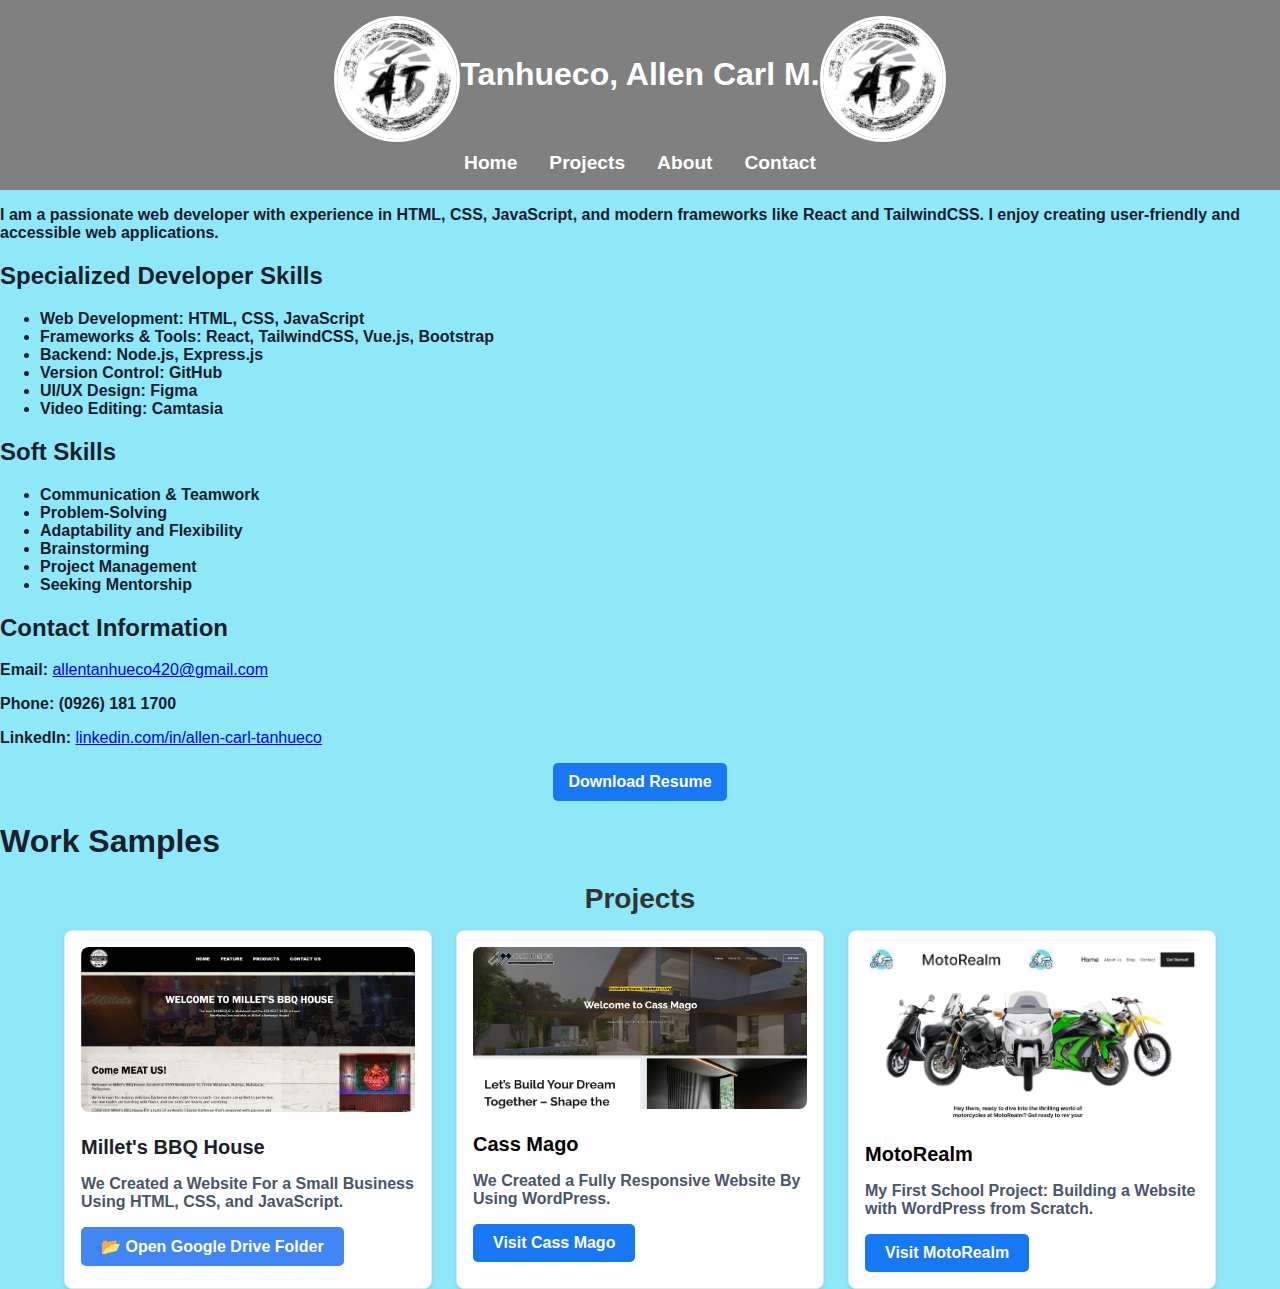
<file: Portfolio/about.html>
<!DOCTYPE html>
<html lang="en">
<head>
    <meta charset="UTF-8">
    <meta name="viewport" content="width=device-width, initial-scale=1.0">
    <title>About Me - Allen Carl Tanhueco</title>
    <link href="styles.css" rel="stylesheet">
</head>
<body>
    <!-- Navbar -->
  <header class="navbar bg-white py-4 shadow-md">
    <div class="container mx-auto flex flex-col items-center">
      <div class="logo-container flex items-center space-x-4">
        <img src="images/selfbrand-logo.jpg" alt="Logo Left" class="logo w-16 h-16 rounded-full border-2 border-gray-300">
        <a href="index.html" class="brand text-2xl font-bold text-gray-900">Tanhueco, Allen Carl M.</a>
        <img src="images/selfbrand-logo.jpg" alt="Logo Right" class="logo w-16 h-16 rounded-full border-2 border-gray-300">
      </div>

      <!-- Navigation Links -->
      <nav class="nav-links flex space-x-6 mt-4">
        <a href="index.html" class="text-gray-700 hover:text-blue-600 font-medium">Home</a>
        <a href="projects.html" class="text-gray-700 hover:text-blue-600 font-medium">Projects</a>
        <a href="about.html" class="text-gray-700 hover:text-blue-600 font-medium">About</a>
        <a href="contact.html" class="text-gray-700 hover:text-blue-600 font-medium">Contact</a>
      </nav>
    </div>
  </header>
    <section>
    <strong> <p>I am a passionate web developer with experience in HTML, CSS, JavaScript, and modern frameworks like React and TailwindCSS. I enjoy creating user-friendly and accessible web applications.</p></strong>
    </section>
    <section>
        <h2>Specialized Developer Skills</h2>
        <ul>
            <li><strong>Web Development: HTML, CSS, JavaScript</li></strong>
            <li><strong>Frameworks & Tools: React, TailwindCSS, Vue.js, Bootstrap</li></strong>
            <li><strong>Backend: Node.js, Express.js</li></strong>
            <li><strong>Version Control: GitHub</li></strong>
            <li><strong>UI/UX Design: Figma</li></strong>
            <li><strong>Video Editing: Camtasia</li></strong>
        </ul>
    </section>
    <section>
        <h2>Soft Skills</h2>
        <ul>
          <li><strong>Communication & Teamwork</li></strong>
          <li><strong>Problem-Solving</li></strong>
          <li><strong>Adaptability and Flexibility</li></strong>
          <li><strong>Brainstorming</li></strong>
          <li><strong>Project Management</li></strong>
          <li><strong>Seeking Mentorship</li></strong>
         
        </ul>
        
    </section>
    <section>
        <h2>Contact Information</h2>
        <p><strong>Email:</strong> <a href="mailto:allentanhueco420@gmail.com">allentanhueco420@gmail.com</a></p>
        <p><strong>Phone: (0926) 181 1700</p></strong>
        <p><strong>LinkedIn:</strong> <a href="https://www.linkedin.com/in/allen-carl-tanhueco" target="_blank">linkedin.com/in/allen-carl-tanhueco</a></p>
    </section>
    <section>
      <p class="resume-container">
        <a href="resume/Tanhueco Resume.pdf" download="Tanhueco_Resume.pdf" class="resume-button">
          Download Resume
        </a>
      </p>
    </section>
    <section>
        <h1>Work Samples</h1>
<!-- Projects Section -->
<section id="projects" class="container mx-auto my-10">
  <h2 class="section-title text-2xl font-bold text-center">Projects</h2>
  <div class="project-grid grid grid-cols-1 md:grid-cols-2 lg:grid-cols-3 gap-6 mt-6">

    <!-- Project 1 -->
    <div class="project-card bg-white shadow-md p-4 rounded-lg">
      <a href="images/Millets - BBQ House.jpg" target="_blank">
        <img src="images/Millets - BBQ House.jpg" alt="Millet's BBQ House" class="project-image w-full h-auto rounded-lg">
      </a>
      <h3 class="project-title text-xl font-semibold mt-2">Millet's BBQ House</h3>
      <p class="project-description text-gray-600"><strong>We Created a Website For a Small Business Using HTML, CSS, and JavaScript.</strong></p>
      <a href="https://drive.google.com/drive/folders/1zZ-MTluU1HYXMTPJzMWIA-mXYDvAv3F6?usp=drive_link" target="_blank" class="drive-button">📂 Open Google Drive Folder</a>

    </div>

    <!-- Project 2 -->
    <div class="project-card bg-white shadow-md p-4 rounded-lg">
       <a href="images/cassmago.jpg" target="_blank">
      <img src="images/cassmago.jpg" alt="Cass Mago Architects" class="project-image w-full h-auto rounded-lg">
     </a>
       <h3 class="project-title text-xl font-semibold">
       <a href="https://cassmago.com/" target="_blank" class="project-link">Cass Mago</a>
        </h3>
         <p class="project-description text-gray-600">
        <strong>  We Created a Fully Responsive Website By Using WordPress. </strong></p>
         <a href="https://cassmago.com/" target="_blank" class="btn"><strong>Visit Cass Mago</strong></a>
      </div>


    <!-- Project 3 -->
    <div class="project-card bg-white shadow-md p-4 rounded-lg">
      <a href="images/Motorealm.jpg" target="_blank">
     <img src="images/Motorealm.jpg" alt="Motorealm" class="project-image w-full h-auto rounded-lg">
    </a>
      <h3 class="project-title text-xl font-semibold">
      <a href="https://motorealm.wordpress.com/" target="_blank" class="project-link">MotoRealm</a>
       </h3>
        <p class="project-description text-gray-600"> <strong>My First School Project: Building a Website with WordPress from Scratch.</strong></p>
        <a href="https://motorealm.wordpress.com/" target="_blank" class="btn"><strong>Visit MotoRealm</strong></a>
     </div>
</section>
</body>
</html>
</file>
<file: Portfolio/styles.css>
/* General Styles */
body {
  background-color: #8fe8f8;
  color: #1a202c;
  font-family: 'Arial', sans-serif;
  margin: 0;
  padding: 0;
}

.container {
  width: 90%;
  max-width: 1200px;
  margin: 0 auto;
}

/* Styling for the main container */
#home {
  max-width: 900px;
  margin: 40px auto;
  padding: 20px;
  text-align: center;
}

/* Styling for the main title */
.main-title {
  font-size: 3rem; 
  font-weight: bold;
  color: #2c3e50; 
  text-transform: uppercase;
  letter-spacing: 2px;
  margin-bottom: 20px;
}

/* Responsive styling */
@media (max-width: 768px) {
  .main-title {
      font-size: 2.5rem; 
  }
}

@media (max-width: 480px) {
  .main-title {
      font-size: 2rem; 
  }
}


/* Container for Profile Image and Summary */
.profile-container {
  display: flex; 
  align-items: center;
  justify-content: center; 
  gap: 20px; 
  max-width: 900px;
  margin: 20px auto; 
  text-align: left; 
}

/* Styling for the Profile Image */
.profile-container img {
  width: 300px; 
  height: 300px; 
  border-radius: 50%;
  border: 4px solid #111111; 
  box-shadow: 0 6px 12px rgba(0, 0, 0, 0.3); 
  object-fit: cover; 
  transition: transform 0.3s ease-in-out;
}

.profile-container img:hover {
  transform: scale(1.1);
}

/* Subtitle / Summary Styling */
.subtitle {
  font-size: 500px;
  font-weight: 500;
  color: #444;
  line-height: 1.6;
  max-width: 900px; 
  background-color: #f9f9f9;
  border-left: 5px solid #1877F2;
  border-radius: 8px;
  box-shadow: 0 4px 8px rgba(0, 0, 0, 0.1);
  padding: 10px 15px;
  transition: transform 0.3s ease-in-out;
}

.subtitle:hover {
  transform: scale(1.02);
}

/* Responsive Design - Stack on small screens */
@media (max-width: 768px) {
  .profile-container {
    flex-direction: column; 
    text-align: center; 
  }
}

/* Navbar */
.navbar {
background-color: grey;
color: #ffffff;
padding: 1rem;
display: flex;
align-items: center;
justify-content: center;
flex-direction: column;
text-align: center;
}

/* Logo Container */
.logo-container {
display: flex;
justify-content: center;
align-items: center;
margin-bottom: 10px;
}

/* Logo Styling */
.logo {
width: 120px;
height: 120px;
border-radius: 50%;
object-fit: cover;
border: 3px solid white;
}

/* Centering brand name */
.navbar .brand {
font-size: 2rem;
font-weight: bold;
text-decoration: none;
color: #ffffff;
margin-bottom: 10px;
}

/* Navigation Links */
.nav-links {
display: flex;
justify-content: center;
gap: 2rem; 
}

.nav-links a {
text-decoration: none;
color: #ffffff;
font-size: 1.2rem;
font-weight: bold;
transition: color 0.3s;
}

.nav-links a:hover {
color: #f8f8f8;
text-decoration: underline;
}

/* Home Page */
.main-title {
  font-size: 2.5rem;
  font-weight: bold;
  margin-bottom: 1rem;
}

.subtitle {
  font-size: 1.25rem;
  color: #4a5568;
}

/* Projects Page */
.section-title {
  font-size: 2rem;
  font-weight: bold;
  margin-bottom: 1.5rem;
  text-align: center;
}

/* Responsive Grid for Projects */
.project-grid {
  display: grid;
  grid-template-columns: repeat(auto-fit, minmax(300px, 1fr));
  gap: 1.5rem;
}

.project-card {
  background-color: #ffffff;
  padding: 1rem;
  border: 1px solid #e2e8f0;
  border-radius: 0.5rem;
  box-shadow: 0 2px 4px rgba(0, 0, 0, 0.1);
  transition: transform 0.3s ease-in-out;
}

.project-card:hover {
  transform: translateY(-5px);
}

.project-title {
  font-size: 1.25rem;
  font-weight: bold;
  margin-bottom: 0.5rem;
}

.project-description {
  color: #4a5568;
}

.project-image {
  width: 100%;
  height: auto;
  border-radius: 8px;
}

  .btn {
    display: inline-block;
    padding: 10px 20px;
    background-color: #1877F2;
    color: white;
    text-decoration: none;
    font-size: 16px;
    border-radius: 5px;
    transition: background 0.3s ease;
  }
  .btn:hover {
    background-color: #135bb8;
  }
  .project-link {
    text-decoration: none !important; 
    color: black; 
  }
  
  .project-link:hover {
    color: #1877F2; 
  }


  .drive-button {
    display: inline-block;
    padding: 10px 20px;
    background-color: #4285F4; 
    color: white;
    text-decoration: none;
    border-radius: 5px;
    font-weight: bold;
  }
  
  .drive-button:hover {
    background-color: #357ae8;
  }
  

/* About Page */
.about-text {
  font-size: 1.125rem;
  color: #4a5568;
  line-height: 1.75rem;
  max-width: 900px;
  margin: 20px auto;
  padding: 20px;
  background-color: #f9f9f9;
  border-left: 5px solid #1877F2;
  border-radius: 8px;
  box-shadow: 0 4px 8px rgba(0, 0, 0, 0.1);
}

/* Subtitle / Summary Styling */
.subtitle {
  font-size: 1.5rem; 
  font-weight: 500;
  color: #444;
  line-height: 1.6;
  max-width: 900px;
  background-color: #f9f9f9;
  border-left: 5px solid #1877F2;
  border-radius: 8px;
  box-shadow: 0 4px 8px rgba(0, 0, 0, 0.1);
  padding: 10px 15px;
  transition: transform 0.3s ease-in-out;
}

.subtitle:hover {
  transform: scale(1.02);
}

/* Responsive Design - Stack on small screens */
@media (max-width: 768px) {
  .profile-container {
    flex-direction: column;
    text-align: center;
  }
}


/* Skills Section */
.skills-container {
  max-width: 900px;
  margin: 40px auto;
  padding: 20px;
  background-color: #ffffff;
  border-radius: 10px;
  box-shadow: 0 4px 8px rgba(0, 0, 0, 0.1);
}

.skills-container h2 {
  font-size: 1.75rem;
  font-weight: bold;
  color: #2c3e50;
  margin-bottom: 15px;
  text-align: center;
  text-transform: uppercase;
}

.skills-container ul {
  list-style-type: none;
  padding: 0;
}

.skills-container ul li {
  background-color: #f8f9fa;
  padding: 12px 15px;
  margin-bottom: 8px;
  border-left: 5px solid #1877F2;
  border-radius: 5px;
  font-size: 1.1rem;
  color: #333;
  transition: background 0.3s ease-in-out;
}

.skills-container ul li:hover {
  background-color: #e3f2fd;
}

/* Responsive Design */
@media (max-width: 768px) {
  .skills-container {
    padding: 15px;
  }
  .skills-container h2 {
    font-size: 1.5rem;
  }
  .skills-container ul li {
    font-size: 1rem;
  }
}


/* Contact Page */
.email-link {
  color: #2563eb;
  text-decoration: none;
  font-weight: bold;
}

.email-link:hover {
  text-decoration: underline;
}

/* Resume Download Button */
.resume-container {
  margin-top: 1.5rem;
  text-align: center;
}

.resume-button {
  background-color: #2563eb;
  color: #ffffff;
  padding: 0.75rem 1.5rem;
  text-decoration: none;
  border-radius: 0.5rem;
  font-size: 1rem;
  font-weight: bold;
  display: inline-block;
  transition: background 0.3s;
}

.resume-button:hover {
  background-color: #1d4ed8;
}

footer {
  position: fixed;
  bottom: 0;
  left: 0;
  width: 100%;
  background-color: #1a202c;
  color: white;
  text-align: center;
  padding: 15px 0;
  font-size: 0.9rem;
}



/* Contact Section Styling */
#contact {
  max-width: 600px;
  margin: 40px auto;
  padding: 20px;
  background-color: #fff;
  border-radius: 10px;
  box-shadow: 0 4px 8px rgba(0, 0, 0, 0.1);
  text-align: center;
}

/* Section Title */
.section-title {
  font-size: 28px;
  font-weight: bold;
  color: #333;
  margin-bottom: 15px;
}

/* Email Link Styling */
.email-link {
  font-size: 18px;
  color: #1877F2; 
  text-decoration: none;
  font-weight: bold;
  transition: color 0.3s ease-in-out;
}

.email-link:hover {
  text-decoration: underline;
  color: #0d65d9; 
}

/* Resume Download Button */
.resume-container {
  margin-top: 15px;
}

.resume-container a {
  display: inline-block;
  padding: 10px 15px;
  font-size: 16px;
  font-weight: bold;
  color: #fff;
  background-color: #1877F2;
  border-radius: 5px;
  text-decoration: none;
  transition: background 0.3s ease-in-out;
}

.resume-container a:hover {
  background-color: #0d65d9;
}

/* Contact Number Styling */
.contact-number {
  font-size: 18px;
  font-weight: bold;
  color: #333;
  margin-bottom: 10px;
}

.contact-number a {
  color: #1877F2;
  text-decoration: none;
  font-weight: bold;
  transition: color 0.2s ease-in-out;
}

.contact-number a:hover {
  text-decoration: underline;
  color: #0d65d9;
}

/* Social Links Styling */
.social-links {
  display: flex;
  align-items: center;
  justify-content: center;
  gap: 10px;
  margin-top: 10px;
}

.social-links a {
  display: flex;
  align-items: center;
  text-decoration: none;
  transition: transform 0.2s ease-in-out;
}

.social-links a:hover {
  transform: scale(1.05);
}

.social-links img {
  width: 40px;
  height: 40px;
  border-radius: 50%;
  border: 2px solid #1877F2;
}

.social-links span {
  font-size: 18px;
  font-weight: bold;
  color: #1877F2;
  margin-left: 8px;
}

.social-links a:hover span {
  text-decoration: underline;
}

/* Contact Form Styling */
.contact-form-container {
  max-width: 600px;
  margin: 40px auto;
  padding: 20px;
  background: #ffffff;
  border-radius: 10px;
  box-shadow: 0 4px 8px rgba(0, 0, 0, 0.1);
}

.contact-form-container h2 {
  text-align: center;
  color: #2c3e50;
  margin-bottom: 15px;
}

.contact-form-container label {
  font-size: 1rem;
  font-weight: bold;
  color: #444;
  display: block;
  margin-top: 10px;
}

.contact-form-container input,
.contact-form-container textarea {
  width: 100%;
  padding: 10px;
  margin-top: 5px;
  border: 1px solid #ccc;
  border-radius: 5px;
  font-size: 1rem;
}

.contact-form-container textarea {
  resize: vertical;
}

.contact-form-container button {
  width: 100%;
  padding: 12px;
  margin-top: 15px;
  background-color: #1877F2;
  color: white;
  font-size: 1rem;
  font-weight: bold;
  border: none;
  border-radius: 5px;
  cursor: pointer;
  transition: background 0.3s ease-in-out;
}

.contact-form-container button:hover {
  background-color: #0056b3;
}

/* Form Status Message */
#formStatus {
  text-align: center;
  margin-top: 10px;
  font-size: 1rem;
}
</file>
